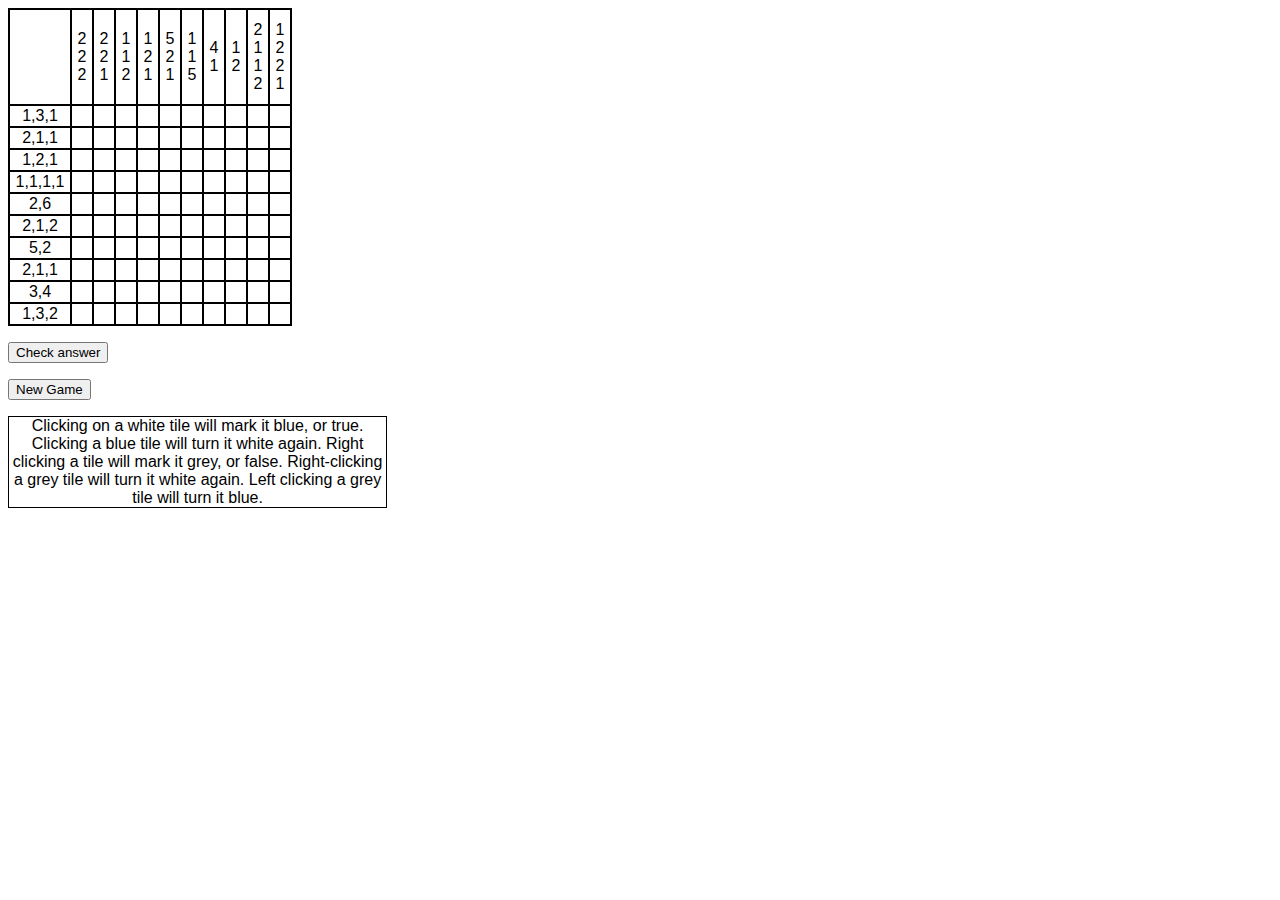
<file: index.html>
<!DOCTYPE html>
<html>
<head>
	<title>Picross But Not A Picture</title>
	<meta charset="UTF-8">
	<link rel="stylesheet" type="text/css" href="stylesheet.css">
	<script src="app.js"></script>
</head>
<body>
	<table id="table" class="hid"></table>
	<p id="check" class="hid">
		<button id="checkBtn">Check answer</button>
	</p>
	<p id="err"></p>
	<p>
		<button id="startBtn">New Game</button>
	</p>
	<p class="border">Clicking on a white tile will mark it blue, or true. Clicking a blue tile will turn it white again. Right clicking a tile will mark it grey, or false. Right-clicking a grey tile will turn it white again. Left clicking a grey tile will turn it blue.</p>
</body>
</html>
</file>
<file: stylesheet.css>
* {
	font-family: "Arial";
}

table,td,tr {
	border: solid black;
	border-color: black;
	border-spacing: 0px;
	border-width: 1px;
	text-align: center;
}

.top {
	height: 92px;
	width: 18px;
}

.side {
	width: 58px;
}

.noselect {
	-webkit-touch-callout: none;
	-webkit-user-select: none;
	-khtml-user-select: none;
	-moz-user-select: none;
	-ms-user-select: none;
	-user-select: none;

	-webkit-user-drag: none;
}

.hid {
	display: none;
}

.unclicked {
	background-color: white;
}

.clicked {
	background-color: #564f67;
}

.right-clicked {
	background-color: #ababab;
}

.border {

	border: solid black;
	border-color: black;
	border-spacing: 0px;
	border-width: 1px;
	text-align: center;
	margin-right: 70%;
}
</file>
